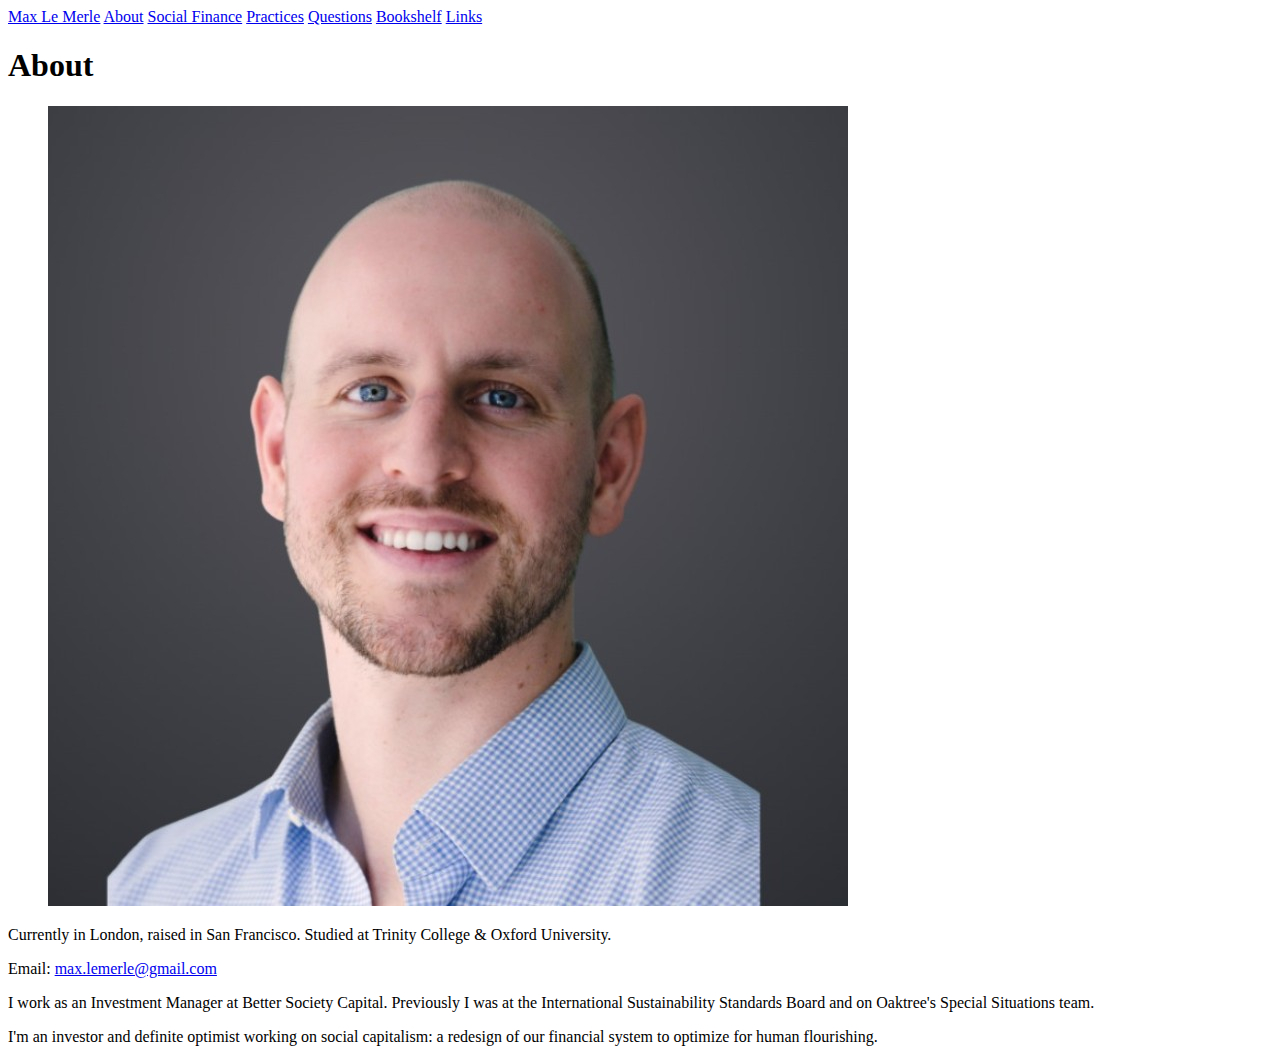
<file: about.html>
<!DOCTYPE html>
<html lang="en">
<head>
  <meta charset="UTF-8">
  <title>About · Max Le Merle</title>
  <meta name="viewport" content="width=device-width, initial-scale=1">
  <link rel="stylesheet" href="styles.css">
</head>
<body>
  <div class="page">
  <header>
    <nav>
      <a href="index.html">Max Le Merle</a>
      <a href="about.html">About</a>
      <a href="social-finance.html">Social Finance</a>
      <a href="practices.html">Practices</a>
      <a href="questions.html">Questions</a>
      <a href="bookshelf.html">Bookshelf</a>
      <a href="links.html">Links</a>
    </nav>
  </header>

  <main>
    <h1>About</h1>
    <figure class="profile-photo">
      <img src="Max.jpeg" alt="Max Le Merle">
    </figure>
    <p>Currently in London, raised in San Francisco. Studied at Trinity College & Oxford University.</p>
    <p>Email: <a href="mailto:max.lemerle@gmail.com">max.lemerle@gmail.com</a></p>
    <p>I work as an Investment Manager at Better Society Capital. Previously I was at the International Sustainability Standards Board and on Oaktree's Special Situations team.</p>
    <p>I'm an investor and definite optimist working on social capitalism: a redesign of our financial system to optimize for human flourishing.</p>
  </main>
  </div>
</body>
</html>
</file>
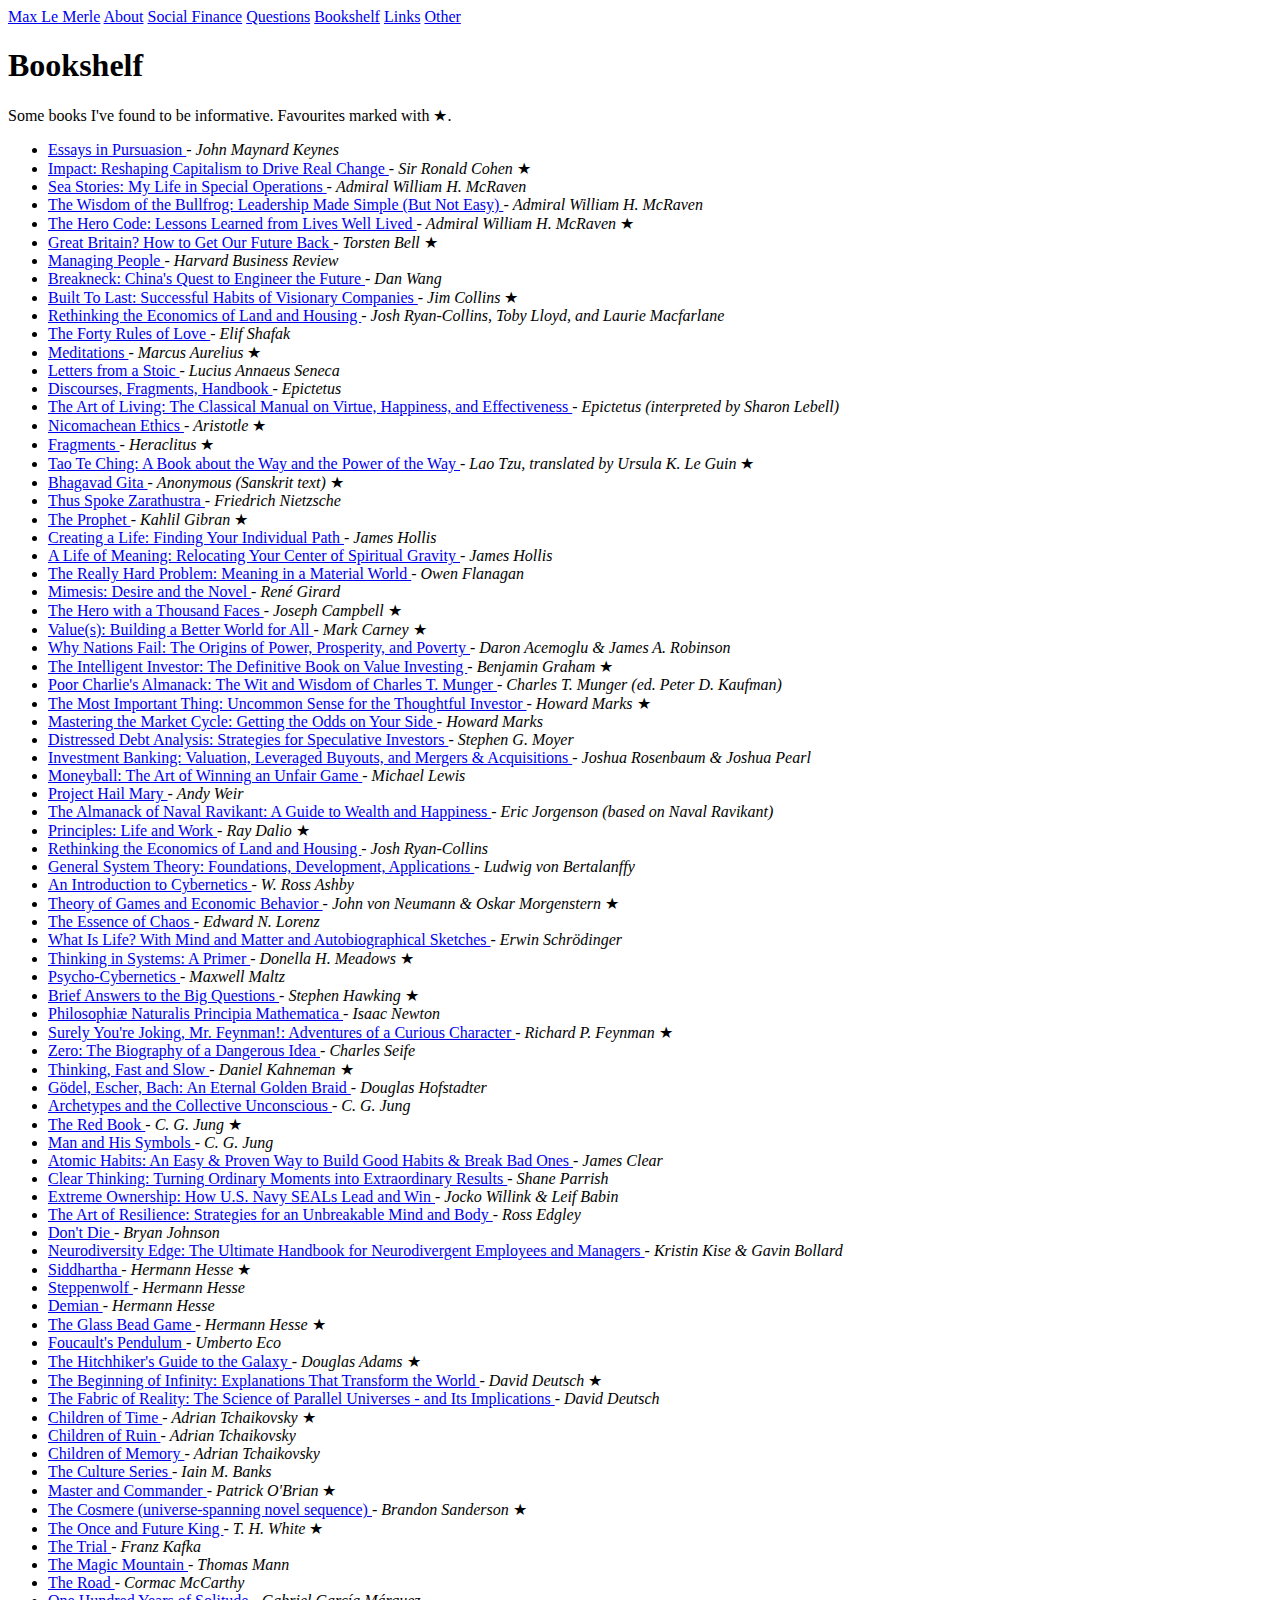
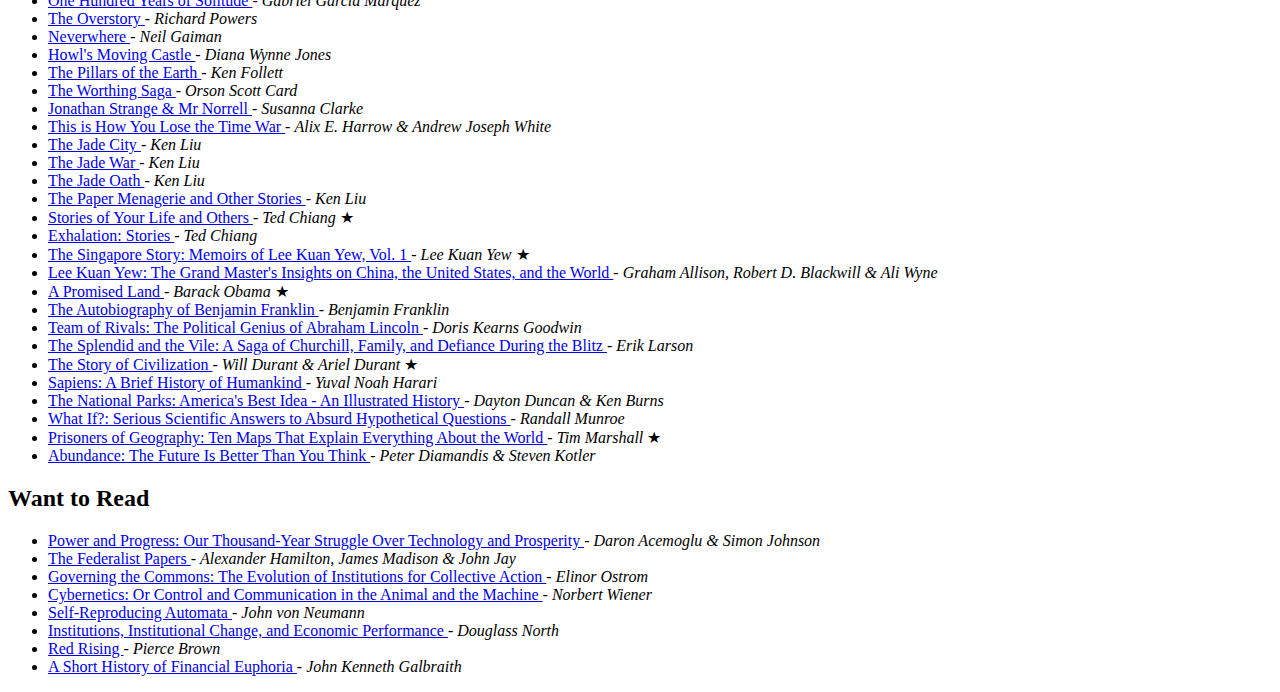
<file: bookshelf.html>
<!DOCTYPE html>
<html lang="en">
<head>
  <meta charset="UTF-8">
  <title>Bookshelf · Max Le Merle</title>
  <meta name="viewport" content="width=device-width, initial-scale=1">
  <link rel="stylesheet" href="styles.css">
</head>
<body>
  <div class="page">
  <header>
    <nav>
      <a href="index.html">Max Le Merle</a>
      <a href="about.html">About</a>
      <a href="social-finance.html">Social Finance</a>
      <a href="questions.html">Questions</a>
      <a href="bookshelf.html">Bookshelf</a>
      <a href="links.html">Links</a>
      <a href="other.html">Other</a>
    </nav>
  </header>

  <main>
    <h1>Bookshelf</h1>
    <p>
      Some books I've found to be informative. Favourites marked with ★.
    </p>

    <ul>
      <li>
    <a href="https://www.amazon.co.uk/dp/1773238833?psc=1&smid=A3P5ROKL5A1OLE&ref_=chk_typ_imgToDp" target="_blank">
      Essays in Pursuasion
    </a> - <em>John Maynard Keynes</em>
  </li>
      <li>
    <a href="https://www.amazon.com/s?k=Impact+Reshaping+Capitalism+Drive+Real+Change+Ronald+Cohen" target="_blank">
      Impact: Reshaping Capitalism to Drive Real Change
    </a> - <em>Sir Ronald Cohen</em> ★
  </li>
  <li>
    <a href="https://www.amazon.com/s?k=Sea+Stories+Admiral+William+McRaven" target="_blank">
      Sea Stories: My Life in Special Operations
    </a> - <em>Admiral William H. McRaven</em>
  </li>
  <li>
    <a href="https://www.amazon.com/s?k=The+Wisdom+of+the+Bullfrog+Admiral+William+McRaven" target="_blank">
      The Wisdom of the Bullfrog: Leadership Made Simple (But Not Easy)
    </a> - <em>Admiral William H. McRaven</em>
  </li>
  <li>
    <a href="https://www.amazon.com/s?k=The+Hero+Code+Admiral+William+McRaven" target="_blank">
      The Hero Code: Lessons Learned from Lives Well Lived
    </a> - <em>Admiral William H. McRaven</em> ★
  </li>
      <li>
    <a href="https://www.amazon.com/s?k=Great+Britain+How+to+Get+Our+Future+Back+Torsten+Bell" target="_blank">
      Great Britain? How to Get Our Future Back
    </a> - <em>Torsten Bell</em> ★
  </li>
  <li>
    <a href="https://www.amazon.com/s?k=Managing+People+Harvard+Business+Review" target="_blank">
      Managing People
    </a> - <em>Harvard Business Review</em>
  </li>
  <li>
    <a href="https://www.amazon.com/s?k=Breakneck+China+Quest+Engineer+Future+Dan+Wang" target="_blank">
      Breakneck: China's Quest to Engineer the Future
    </a> - <em>Dan Wang</em>
  </li>
  <li>
    <a href="https://www.amazon.com/s?k=Built+To+Last+Successful+Habits+Visionary+Companies+Jim+Collins" target="_blank">
      Built To Last: Successful Habits of Visionary Companies
    </a> - <em>Jim Collins</em> ★
  </li>
  <li>
    <a href="https://www.amazon.com/s?k=Rethinking+Economics+Land+Housing+Josh+Ryan-Collins" target="_blank">
      Rethinking the Economics of Land and Housing
    </a> - <em>Josh Ryan-Collins, Toby Lloyd, and Laurie Macfarlane</em>
  </li>
  <li>
    <a href="https://www.amazon.com/s?k=Forty+Rules+of+Love+Elif+Shafak" target="_blank">
      The Forty Rules of Love
    </a> - <em>Elif Shafak</em>
  </li>
  <li>
    <a href="https://www.amazon.com/s?k=Meditations+Marcus+Aurelius" target="_blank">
      Meditations
    </a> - <em>Marcus Aurelius</em> ★
  </li>
  <li>
    <a href="https://www.amazon.com/s?k=Letters+from+a+Stoic+Seneca" target="_blank">
      Letters from a Stoic
    </a> - <em>Lucius Annaeus Seneca</em>
  </li>
  <li>
    <a href="https://www.amazon.com/s?k=Discourses+Fragments+Handbook+Epictetus" target="_blank">
      Discourses, Fragments, Handbook
    </a> - <em>Epictetus</em>
  </li>
  <li>
    <a href="https://www.amazon.com/s?k=Art+of+Living+Epictetus+Sharon+Lebell" target="_blank">
      The Art of Living: The Classical Manual on Virtue, Happiness, and Effectiveness
    </a> - <em>Epictetus (interpreted by Sharon Lebell)</em>
  </li>
  <li>
    <a href="https://www.amazon.com/s?k=Nicomachean+Ethics+Aristotle" target="_blank">
      Nicomachean Ethics
    </a> - <em>Aristotle</em> ★
  </li>
  <li>
    <a href="https://www.amazon.com/s?k=Heraclitus+Fragments" target="_blank">
      Fragments
    </a> - <em>Heraclitus</em> ★
  </li>
  <li>
    <a href="https://www.amazon.com/s?k=Tao+Te+Ching+Ursula+K+Le+Guin" target="_blank">
      Tao Te Ching: A Book about the Way and the Power of the Way
    </a> - <em>Lao Tzu, translated by Ursula K. Le Guin</em> ★
  </li>
  <li>
    <a href="https://www.amazon.com/s?k=Bhagavad+Gita" target="_blank">
      Bhagavad Gita
    </a> - <em>Anonymous (Sanskrit text)</em> ★
  </li>
  <li>
    <a href="https://www.amazon.com/s?k=Thus+Spoke+Zarathustra+Nietzsche" target="_blank">
      Thus Spoke Zarathustra
    </a> - <em>Friedrich Nietzsche</em>
  </li>
  <li>
    <a href="https://www.amazon.com/s?k=The+Prophet+Kahlil+Gibran" target="_blank">
      The Prophet
    </a> - <em>Kahlil Gibran</em> ★
  </li>
  <li>
    <a href="https://www.amazon.com/s?k=Creating+a+Life+James+Hollis" target="_blank">
      Creating a Life: Finding Your Individual Path
    </a> - <em>James Hollis</em>
  </li>
  <li>
    <a href="https://www.amazon.com/s?k=A+Life+of+Meaning+James+Hollis" target="_blank">
      A Life of Meaning: Relocating Your Center of Spiritual Gravity
    </a> - <em>James Hollis</em>
  </li>
  <li>
    <a href="https://www.amazon.com/s?k=The+Really+Hard+Problem+Meaning+in+a+Material+World" target="_blank">
      The Really Hard Problem: Meaning in a Material World
    </a> - <em>Owen Flanagan</em>
  </li>
  <li>
    <a href="https://www.amazon.com/s?k=Mimesis+Rene+Girard" target="_blank">
      Mimesis: Desire and the Novel
    </a> - <em>René Girard</em>
  </li>
  <li>
    <a href="https://www.amazon.com/s?k=The+Hero+with+a+Thousand+Faces+Joseph+Campbell" target="_blank">
      The Hero with a Thousand Faces
    </a> - <em>Joseph Campbell</em> ★
  </li>
  <li>
    <a href="https://www.amazon.com/s?k=Value(s)+Mark+Carney" target="_blank">
      Value(s): Building a Better World for All
    </a> - <em>Mark Carney</em> ★
  </li>
  <li>
    <a href="https://www.amazon.com/s?k=Why+Nations+Fail+Acemoglu+Robinson" target="_blank">
      Why Nations Fail: The Origins of Power, Prosperity, and Poverty
    </a> - <em>Daron Acemoglu & James A. Robinson</em>
  </li>
  <li>
    <a href="https://www.amazon.com/s?k=The+Intelligent+Investor+Benjamin+Graham" target="_blank">
      The Intelligent Investor: The Definitive Book on Value Investing
    </a> - <em>Benjamin Graham</em> ★
  </li>
  <li>
    <a href="https://www.amazon.com/s?k=Poor+Charlie%27s+Almanack" target="_blank">
      Poor Charlie's Almanack: The Wit and Wisdom of Charles T. Munger
    </a> - <em>Charles T. Munger (ed. Peter D. Kaufman)</em>
  </li>
  <li>
    <a href="https://www.amazon.com/s?k=The+Most+Important+Thing+Howard+Marks" target="_blank">
      The Most Important Thing: Uncommon Sense for the Thoughtful Investor
    </a> - <em>Howard Marks</em> ★
  </li>
  <li>
    <a href="https://www.amazon.com/s?k=Mastering+the+Market+Cycle+Howard+Marks" target="_blank">
      Mastering the Market Cycle: Getting the Odds on Your Side
    </a> - <em>Howard Marks</em>
  </li>
  <li>
    <a href="https://www.amazon.com/s?k=Distressed+Debt+Analysis+Stephen+Moyer" target="_blank">
      Distressed Debt Analysis: Strategies for Speculative Investors
    </a> - <em>Stephen G. Moyer</em>
  </li>
  <li>
    <a href="https://www.amazon.com/s?k=Investment+Banking+Rosenbaum+Pearl" target="_blank">
      Investment Banking: Valuation, Leveraged Buyouts, and Mergers & Acquisitions
    </a> - <em>Joshua Rosenbaum & Joshua Pearl</em>
  </li>
  <li>
    <a href="https://www.amazon.com/s?k=Moneyball+Michael+Lewis" target="_blank">
      Moneyball: The Art of Winning an Unfair Game
    </a> - <em>Michael Lewis</em>
  </li>
  <li>
    <a href="https://www.amazon.com/s?k=Project+Hail+Mary+Andy+Weir" target="_blank">
      Project Hail Mary
    </a> - <em>Andy Weir</em>
  </li>
  <li>
    <a href="https://www.amazon.com/s?k=The+Almanack+of+Naval+Ravikant" target="_blank">
      The Almanack of Naval Ravikant: A Guide to Wealth and Happiness
    </a> - <em>Eric Jorgenson (based on Naval Ravikant)</em>
  </li>
  <li>
    <a href="https://www.amazon.com/s?k=Principles+Ray+Dalio" target="_blank">
      Principles: Life and Work
    </a> - <em>Ray Dalio</em> ★
  </li>
  <li>
    <a href="https://www.amazon.com/s?k=Rethinking+the+Economics+of+Land+and+Housing+Josh+Ryan-Collins" target="_blank">
      Rethinking the Economics of Land and Housing
    </a> - <em>Josh Ryan-Collins</em>
  </li>
  <li>
    <a href="https://www.amazon.com/s?k=General+System+Theory+Ludwig+von+Bertalanffy" target="_blank">
      General System Theory: Foundations, Development, Applications
    </a> - <em>Ludwig von Bertalanffy</em>
  </li>
  <li>
    <a href="https://www.amazon.com/s?k=An+Introduction+to+Cybernetics+Ross+Ashby" target="_blank">
      An Introduction to Cybernetics
    </a> - <em>W. Ross Ashby</em>
  </li>
  <li>
    <a href="https://www.amazon.com/s?k=Theory+of+Games+and+Economic+Behavior+Von+Neumann+Morgenstern" target="_blank">
      Theory of Games and Economic Behavior
    </a> - <em>John von Neumann & Oskar Morgenstern</em> ★
  </li>
  <li>
    <a href="https://www.amazon.com/s?k=The+Essence+of+Chaos+Edward+Lorenz" target="_blank">
      The Essence of Chaos
    </a> - <em>Edward N. Lorenz</em>
  </li>
  <li>
    <a href="https://www.amazon.com/s?k=What+Is+Life+Erwin+Schrodinger" target="_blank">
      What Is Life? With Mind and Matter and Autobiographical Sketches
    </a> - <em>Erwin Schrödinger</em>
  </li>
  <li>
    <a href="https://www.amazon.com/s?k=Thinking+in+Systems+Donella+Meadows" target="_blank">
      Thinking in Systems: A Primer
    </a> - <em>Donella H. Meadows</em> ★
  </li>
  <li>
    <a href="https://www.amazon.com/s?k=Psycho-Cybernetics+Maxwell+Maltz" target="_blank">
      Psycho-Cybernetics
    </a> - <em>Maxwell Maltz</em>
  </li>
  <li>
    <a href="https://www.amazon.com/s?k=Brief+Answers+to+the+Big+Questions+Stephen+Hawking" target="_blank">
      Brief Answers to the Big Questions
    </a> - <em>Stephen Hawking</em> ★
  </li>
  <li>
    <a href="https://www.amazon.com/s?k=Principia+Mathematica+Isaac+Newton" target="_blank">
      Philosophiæ Naturalis Principia Mathematica
    </a> - <em>Isaac Newton</em>
  </li>
  <li>
    <a href="https://www.amazon.com/s?k=Surely+You%27re+Joking,+Mr.+Feynman" target="_blank">
      Surely You're Joking, Mr. Feynman!: Adventures of a Curious Character
    </a> - <em>Richard P. Feynman</em> ★
  </li>
  <li>
    <a href="https://www.amazon.com/s?k=Zero+The+Biography+of+a+Dangerous+Idea+Charles+Seife" target="_blank">
      Zero: The Biography of a Dangerous Idea
    </a> - <em>Charles Seife</em>
  </li>
  <li>
    <a href="https://www.amazon.com/s?k=Thinking,+Fast+and+Slow+Daniel+Kahneman" target="_blank">
      Thinking, Fast and Slow
    </a> - <em>Daniel Kahneman</em> ★
  </li>
  <li>
    <a href="https://www.amazon.com/s?k=Godel+Escher+Bach+Douglas+Hofstadter" target="_blank">
      Gödel, Escher, Bach: An Eternal Golden Braid
    </a> - <em>Douglas Hofstadter</em>
  </li>
  <li>
    <a href="https://www.amazon.com/s?k=Archetypes+and+the+Collective+Unconscious+Jung" target="_blank">
      Archetypes and the Collective Unconscious
    </a> - <em>C. G. Jung</em>
  </li>
  <li>
    <a href="https://www.amazon.com/s?k=The+Red+Book+Jung" target="_blank">
      The Red Book
    </a> - <em>C. G. Jung</em> ★
  </li>
  <li>
    <a href="https://www.amazon.com/s?k=Man+and+His+Symbols+Jung" target="_blank">
      Man and His Symbols
    </a> - <em>C. G. Jung</em>
  </li>
  <li>
    <a href="https://www.amazon.com/s?k=Atomic+Habits+James+Clear" target="_blank">
      Atomic Habits: An Easy & Proven Way to Build Good Habits & Break Bad Ones
    </a> - <em>James Clear</em>
  </li>
  <li>
    <a href="https://www.amazon.com/s?k=Clear+Thinking+Shane+Parrish" target="_blank">
      Clear Thinking: Turning Ordinary Moments into Extraordinary Results
    </a> - <em>Shane Parrish</em>
  </li>
  <li>
    <a href="https://www.amazon.com/s?k=Extreme+Ownership+Jocko+Willink" target="_blank">
      Extreme Ownership: How U.S. Navy SEALs Lead and Win
    </a> - <em>Jocko Willink & Leif Babin</em>
  </li>
  <li>
    <a href="https://www.amazon.com/s?k=Art+of+Resilience+Ross+Edgley" target="_blank">
      The Art of Resilience: Strategies for an Unbreakable Mind and Body
    </a> - <em>Ross Edgley</em>
  </li>
  <li>
    <a href="https://www.amazon.com/s?k=Don%27t+Die+Bryan+Johnson" target="_blank">
      Don't Die
    </a> - <em>Bryan Johnson</em>
  </li>
  <li>
    <a href="https://www.amazon.com/s?k=Neurodiversity+Edge+Kristin+Kise+Gavin+Bollard" target="_blank">
      Neurodiversity Edge: The Ultimate Handbook for Neurodivergent Employees and Managers
    </a> - <em>Kristin Kise & Gavin Bollard</em>
  </li>
  <li>
    <a href="https://www.amazon.com/s?k=Siddhartha+Hermann+Hesse" target="_blank">
      Siddhartha
    </a> - <em>Hermann Hesse</em> ★
  </li>
  <li>
    <a href="https://www.amazon.com/s?k=Steppenwolf+Hermann+Hesse" target="_blank">
      Steppenwolf
    </a> - <em>Hermann Hesse</em>
  </li>
  <li>
    <a href="https://www.amazon.com/s?k=Demian+Hermann+Hesse" target="_blank">
      Demian
    </a> - <em>Hermann Hesse</em>
  </li>
  <li>
    <a href="https://www.amazon.com/s?k=The+Glass+Bead+Game+Hermann+Hesse" target="_blank">
      The Glass Bead Game
    </a> - <em>Hermann Hesse</em> ★
  </li>
  <li>
    <a href="https://www.amazon.com/s?k=Foucault%27s+Pendulum+Umberto+Eco" target="_blank">
      Foucault's Pendulum
    </a> - <em>Umberto Eco</em>
  </li>
  <li>
    <a href="https://www.amazon.com/s?k=The+Hitchhikers+Guide+to+the+Galaxy+Douglas+Adams" target="_blank">
      The Hitchhiker's Guide to the Galaxy
    </a> - <em>Douglas Adams</em> ★
  </li>
  <li>
    <a href="https://www.amazon.com/s?k=The+Beginning+of+Infinity+David+Deutsch" target="_blank">
      The Beginning of Infinity: Explanations That Transform the World
    </a> - <em>David Deutsch</em> ★
  </li>
  <li>
    <a href="https://www.amazon.com/s?k=The+Fabric+of+Reality+David+Deutsch" target="_blank">
      The Fabric of Reality: The Science of Parallel Universes - and Its Implications
    </a> - <em>David Deutsch</em>
  </li>
  <li>
    <a href="https://www.amazon.com/s?k=Children+of+Time+Adrian+Tchaikovsky" target="_blank">
      Children of Time
    </a> - <em>Adrian Tchaikovsky</em> ★
  </li>
  <li>
    <a href="https://www.amazon.com/s?k=Children+of+Ruin+Adrian+Tchaikovsky" target="_blank">
      Children of Ruin
    </a> - <em>Adrian Tchaikovsky</em>
  </li>
  <li>
    <a href="https://www.amazon.com/s?k=Children+of+Memory+Adrian+Tchaikovsky" target="_blank">
      Children of Memory
    </a> - <em>Adrian Tchaikovsky</em>
  </li>
  <li>
    <a href="https://www.amazon.com/s?k=Culture+Series+Iain+M+Banks" target="_blank">
      The Culture Series
    </a> - <em>Iain M. Banks</em>
  </li>
  <li>
    <a href="https://www.amazon.com/s?k=Master+and+Commander+Patrick+O%27Brian" target="_blank">
      Master and Commander
    </a> - <em>Patrick O'Brian</em> ★
  </li>
  <li>
    <a href="https://www.amazon.com/s?k=Cosmere+Brandon+Sanderson" target="_blank">
      The Cosmere (universe-spanning novel sequence)
    </a> - <em>Brandon Sanderson</em> ★
  </li>
  <li>
    <a href="https://www.amazon.com/s?k=The+Once+and+Future+King+T.H.+White" target="_blank">
      The Once and Future King
    </a> - <em>T. H. White</em> ★
  </li>
  <li>
    <a href="https://www.amazon.com/s?k=The+Trial+Franz+Kafka" target="_blank">
      The Trial
    </a> - <em>Franz Kafka</em>
  </li>
  <li>
    <a href="https://www.amazon.com/s?k=The+Magic+Mountain+Thomas+Mann" target="_blank">
      The Magic Mountain
    </a> - <em>Thomas Mann</em>
  </li>
  <li>
    <a href="https://www.amazon.com/s?k=The+Road+Cormac+McCarthy" target="_blank">
      The Road
    </a> - <em>Cormac McCarthy</em>
  </li>
  <li>
    <a href="https://www.amazon.com/s?k=One+Hundred+Years+of+Solitude+Gabriel+Garcia+Marquez" target="_blank">
      One Hundred Years of Solitude
    </a> - <em>Gabriel García Márquez</em>
  </li>
  <li>
    <a href="https://www.amazon.com/s?k=The+Overstory+Richard+Powers" target="_blank">
      The Overstory
    </a> - <em>Richard Powers</em>
  </li>
  <li>
    <a href="https://www.amazon.com/s?k=Neverwhere+Neil+Gaiman" target="_blank">
      Neverwhere
    </a> - <em>Neil Gaiman</em>
  </li>
  <li>
    <a href="https://www.amazon.com/s?k=Howl%27s+Moving+Castle+Diana+Wynne+Jones" target="_blank">
      Howl's Moving Castle
    </a> - <em>Diana Wynne Jones</em>
  </li>
  <li>
    <a href="https://www.amazon.com/s?k=The+Pillars+of+the+Earth+Ken+Follett" target="_blank">
      The Pillars of the Earth
    </a> - <em>Ken Follett</em>
  </li>
  <li>
    <a href="https://www.amazon.com/s?k=The+Worthing+Saga+Orson+Scott+Card" target="_blank">
      The Worthing Saga
    </a> - <em>Orson Scott Card</em>
  </li>
  <li>
    <a href="https://www.amazon.com/s?k=Jonathan+Strange+and+Mr+Norrell+Susanna+Clarke" target="_blank">
      Jonathan Strange & Mr Norrell
    </a> - <em>Susanna Clarke</em>
  </li>
  <li>
    <a href="https://www.amazon.com/s?k=This+is+How+You+Lose+the+Time+War+Alix+Harrow" target="_blank">
      This is How You Lose the Time War
    </a> - <em>Alix E. Harrow & Andrew Joseph White</em>
  </li>
  <li>
    <a href="https://www.amazon.com/s?k=The+Jade+City+Ken+Liu" target="_blank">
      The Jade City
    </a> - <em>Ken Liu</em>
  </li>
  <li>
    <a href="https://www.amazon.com/s?k=The+Jade+War+Ken+Liu" target="_blank">
      The Jade War
    </a> - <em>Ken Liu</em>
  </li>
  <li>
    <a href="https://www.amazon.com/s?k=The+Jade+Oath+Ken+Liu" target="_blank">
      The Jade Oath
    </a> - <em>Ken Liu</em>
  </li>
  <li>
    <a href="https://www.amazon.com/s?k=The+Paper+Menagerie+Ken+Liu" target="_blank">
      The Paper Menagerie and Other Stories
    </a> - <em>Ken Liu</em>
  </li>
  <li>
    <a href="https://www.amazon.com/s?k=Stories+of+Your+Life+and+Others+Ted+Chiang" target="_blank">
      Stories of Your Life and Others
    </a> - <em>Ted Chiang</em> ★
  </li>
  <li>
    <a href="https://www.amazon.com/s?k=Exhalation+Stories+Ted+Chiang" target="_blank">
      Exhalation: Stories
    </a> - <em>Ted Chiang</em>
  </li>
  <li>
    <a href="https://www.amazon.com/s?k=The+Singapore+Story+Lee+Kuan+Yew" target="_blank">
      The Singapore Story: Memoirs of Lee Kuan Yew, Vol. 1
    </a> - <em>Lee Kuan Yew</em> ★
  </li>
  <li>
    <a href="https://www.amazon.com/s?k=Lee+Kuan+Yew+Graham+Allison" target="_blank">
      Lee Kuan Yew: The Grand Master's Insights on China, the United States, and the World
    </a> - <em>Graham Allison, Robert D. Blackwill & Ali Wyne</em>
  </li>
  <li>
    <a href="https://www.amazon.com/s?k=A+Promised+Land+Barack+Obama" target="_blank">
      A Promised Land
    </a> - <em>Barack Obama</em> ★
  </li>
  <li>
    <a href="https://www.amazon.com/s?k=The+Autobiography+of+Benjamin+Franklin" target="_blank">
      The Autobiography of Benjamin Franklin
    </a> - <em>Benjamin Franklin</em>
  </li>
  <li>
    <a href="https://www.amazon.com/s?k=Team+of+Rivals+Doris+Kearns+Goodwin" target="_blank">
      Team of Rivals: The Political Genius of Abraham Lincoln
    </a> - <em>Doris Kearns Goodwin</em>
  </li>
  <li>
    <a href="https://www.amazon.com/s?k=The+Splendid+and+the+Vile+Erik+Larson" target="_blank">
      The Splendid and the Vile: A Saga of Churchill, Family, and Defiance During the Blitz
    </a> - <em>Erik Larson</em>
  </li>
  <li>
    <a href="https://www.amazon.com/s?k=The+Story+of+Civilization+Will+Durant" target="_blank">
      The Story of Civilization
    </a> - <em>Will Durant & Ariel Durant</em> ★
  </li>
  <li>
    <a href="https://www.amazon.com/s?k=Sapiens+Yuval+Noah+Harari" target="_blank">
      Sapiens: A Brief History of Humankind
    </a> - <em>Yuval Noah Harari</em>
  </li>
  <li>
    <a href="https://www.amazon.com/s?k=The+National+Parks+America%27s+Best+Idea" target="_blank">
      The National Parks: America's Best Idea - An Illustrated History
    </a> - <em>Dayton Duncan & Ken Burns</em>
  </li>
  <li>
    <a href="https://www.amazon.com/s?k=What+If+Randall+Munroe" target="_blank">
      What If?: Serious Scientific Answers to Absurd Hypothetical Questions
    </a> - <em>Randall Munroe</em>
  </li>
  <li>
    <a href="https://www.amazon.com/s?k=Prisoners+of+Geography+Tim+Marshall" target="_blank">
      Prisoners of Geography: Ten Maps That Explain Everything About the World
    </a> - <em>Tim Marshall</em> ★
  </li>
  <li>
    <a href="https://www.amazon.com/s?k=Abundance+Peter+Diamandis+Steven+Kotler" target="_blank">
      Abundance: The Future Is Better Than You Think
    </a> - <em>Peter Diamandis & Steven Kotler</em>
  </li>
</ul>

    <h2>Want to Read</h2>
    <ul>
  <li>
    <a href="https://www.amazon.co.uk/Power-Progress-Thousand-Year-Technology-Prosperity/dp/1541702530" target="_blank">
      Power and Progress: Our Thousand-Year Struggle Over Technology and Prosperity
    </a> - <em>Daron Acemoglu & Simon Johnson</em>
  </li>
  <li>
    <a href="https://www.amazon.com/s?k=The+Federalist+Papers" target="_blank">
      The Federalist Papers
    </a> - <em>Alexander Hamilton, James Madison & John Jay</em>
  </li>
  <li>
    <a href="https://www.amazon.com/s?k=Governing+the+Commons+Elinor+Ostrom" target="_blank">
      Governing the Commons: The Evolution of Institutions for Collective Action
    </a> - <em>Elinor Ostrom</em>
  </li>
  <li>
    <a href="https://www.amazon.com/s?k=Cybernetics+Norbert+Wiener" target="_blank">
      Cybernetics: Or Control and Communication in the Animal and the Machine
    </a> - <em>Norbert Wiener</em>
  </li>
  <li>
    <a href="https://www.amazon.com/s?k=Self+Reproducing+Automata+Von+Neumann" target="_blank">
      Self-Reproducing Automata
    </a> - <em>John von Neumann</em>
  </li>
  <li>
    <a href="https://www.amazon.com/s?k=Institutions+Institutional+Change+Economic+Performance+Douglass+North" target="_blank">
      Institutions, Institutional Change, and Economic Performance
    </a> - <em>Douglass North</em>
  </li>
  <li>
    <a href="https://www.amazon.com/s?k=Red+Rising+Pierce+Brown" target="_blank">
      Red Rising
    </a> - <em>Pierce Brown</em>
  </li>
  <li>
    <a href="https://www.amazon.com/s?k=A+Short+History+of+Financial+Euphoria+John+Kenneth+Galbraith" target="_blank">
      A Short History of Financial Euphoria
    </a> - <em>John Kenneth Galbraith</em>
  </li>
</ul>
    
  </main>
  </div>
</body>
</html>
</file>
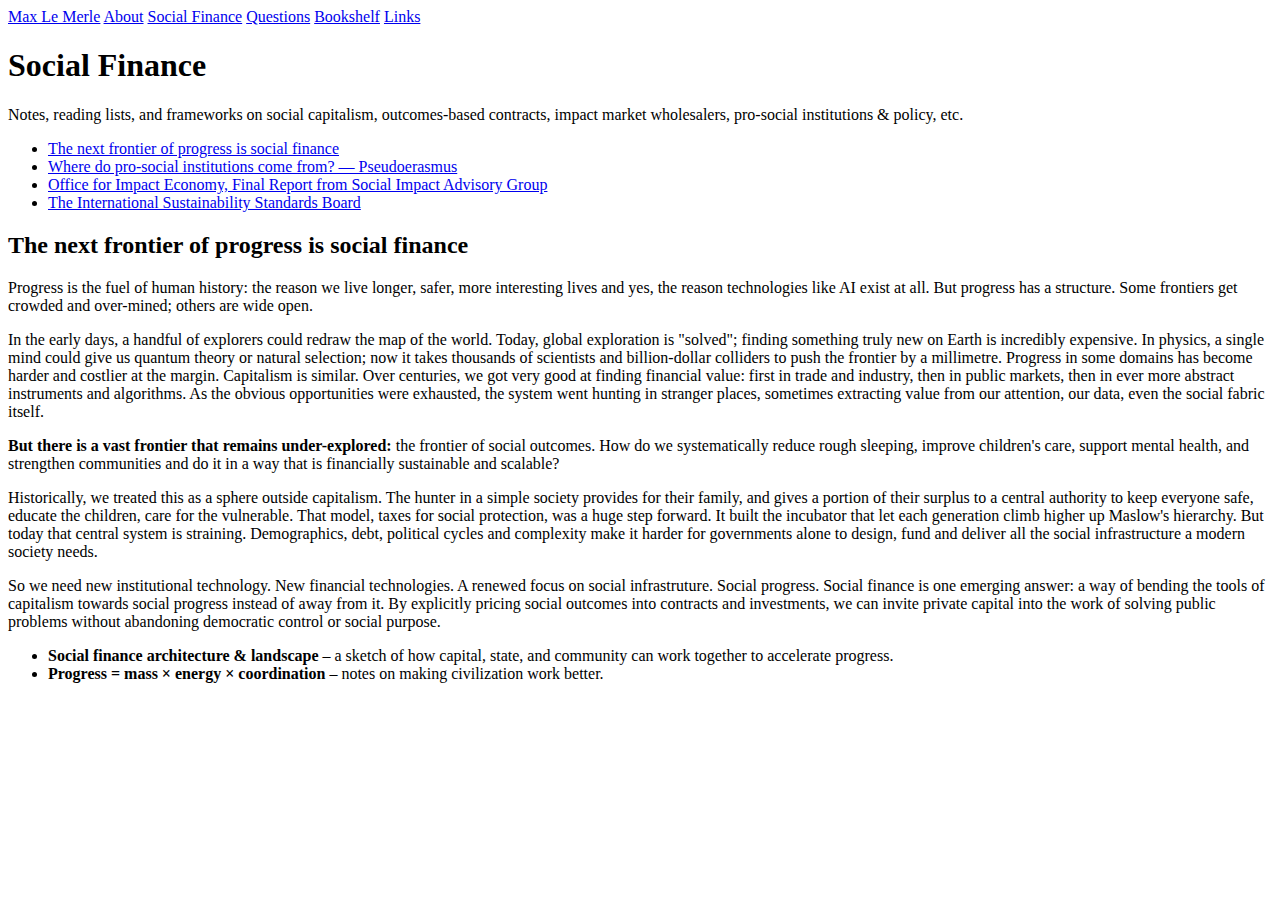
<file: social-finance.html>
<!DOCTYPE html>
<html lang="en">
<head>
  <meta charset="UTF-8">
  <title>Social Finance · Max Le Merle</title>
  <meta name="viewport" content="width=device-width, initial-scale=1">
  <link rel="stylesheet" href="styles.css">
</head>
<body>
  <div class="page">
  <header>
    <nav>
      <a href="index.html">Max Le Merle</a>
      <a href="about.html">About</a>
      <a href="social-finance.html">Social Finance</a>
      <a href="questions.html">Questions</a>
      <a href="bookshelf.html">Bookshelf</a>
      <a href="links.html">Links</a>
    </nav>
  </header>

  <main>
    <h1>Social Finance</h1>
    
    <p>Notes, reading lists, and frameworks on social capitalism, outcomes-based contracts, impact market wholesalers, pro-social institutions & policy, etc.</p>

    <ul>
      <li><a href="essay-frontier-of-social-finance.html">The next frontier of progress is social finance</a></li>
      <li><a href="https://pseudoerasmus.com/2015/10/04/ce/">Where do pro-social institutions come from? — Pseudoerasmus</a></li>
      <li><a href="https://assets.publishing.service.gov.uk/media/6904bd34823bdda9488b2505/SIIAG_Recommendations.pdf">Office for Impact Economy, Final Report from Social Impact Advisory Group</a></li>
      <li><a href ="https://www.ifrs.org/groups/international-sustainability-standards-board/">The International Sustainability Standards Board</a></li>
    </ul>

     <article>
      <h2>The next frontier of progress is social finance</h2>
      <p>Progress is the fuel of human history: the reason we live longer, safer, more interesting lives and yes, the reason technologies like AI exist at all. But progress has a structure. Some frontiers get crowded and over-mined; others are wide open.</p>
      
      <p>In the early days, a handful of explorers could redraw the map of the world. Today, global exploration is "solved"; finding something truly new on Earth is incredibly expensive. In physics, a single mind could give us quantum theory or natural selection; now it takes thousands of scientists and billion-dollar colliders to push the frontier by a millimetre. Progress in some domains has become harder and costlier at the margin. Capitalism is similar. Over centuries, we got very good at finding financial value: first in trade and industry, then in public markets, then in ever more abstract instruments and algorithms. As the obvious opportunities were exhausted, the system went hunting in stranger places, sometimes extracting value from our attention, our data, even the social fabric itself.</p>

      <p><strong>But there is a vast frontier that remains under-explored:</strong> the frontier of social outcomes. How do we systematically reduce rough sleeping, improve children's care, support mental health, and strengthen communities and do it in a way that is financially sustainable and scalable?</p>

      <p>Historically, we treated this as a sphere outside capitalism. The hunter in a simple society provides for their family, and gives a portion of their surplus to a central authority to keep everyone safe, educate the children, care for the vulnerable. That model, taxes for social protection, was a huge step forward. It built the incubator that let each generation climb higher up Maslow's hierarchy. But today that central system is straining. Demographics, debt, political cycles and complexity make it harder for governments alone to design, fund and deliver all the social infrastructure a modern society needs.</p>

      <p>So we need new institutional technology. New financial technologies. A renewed focus on social infrastruture. Social progress. Social finance is one emerging answer: a way of bending the tools of capitalism towards social progress instead of away from it. By explicitly pricing social outcomes into contracts and investments, we can invite private capital into the work of solving public problems without abandoning democratic control or social purpose.</p>
    </article>

  <ul>
  <li><strong>Social finance architecture & landscape</strong> – a sketch of how capital, state, and community can work together to accelerate progress.</li>
  <li><strong>Progress = mass × energy × coordination</strong> – notes on making civilization work better.</li>
  </ul>
  </main>
  </div>
</body>
</html>
</file>
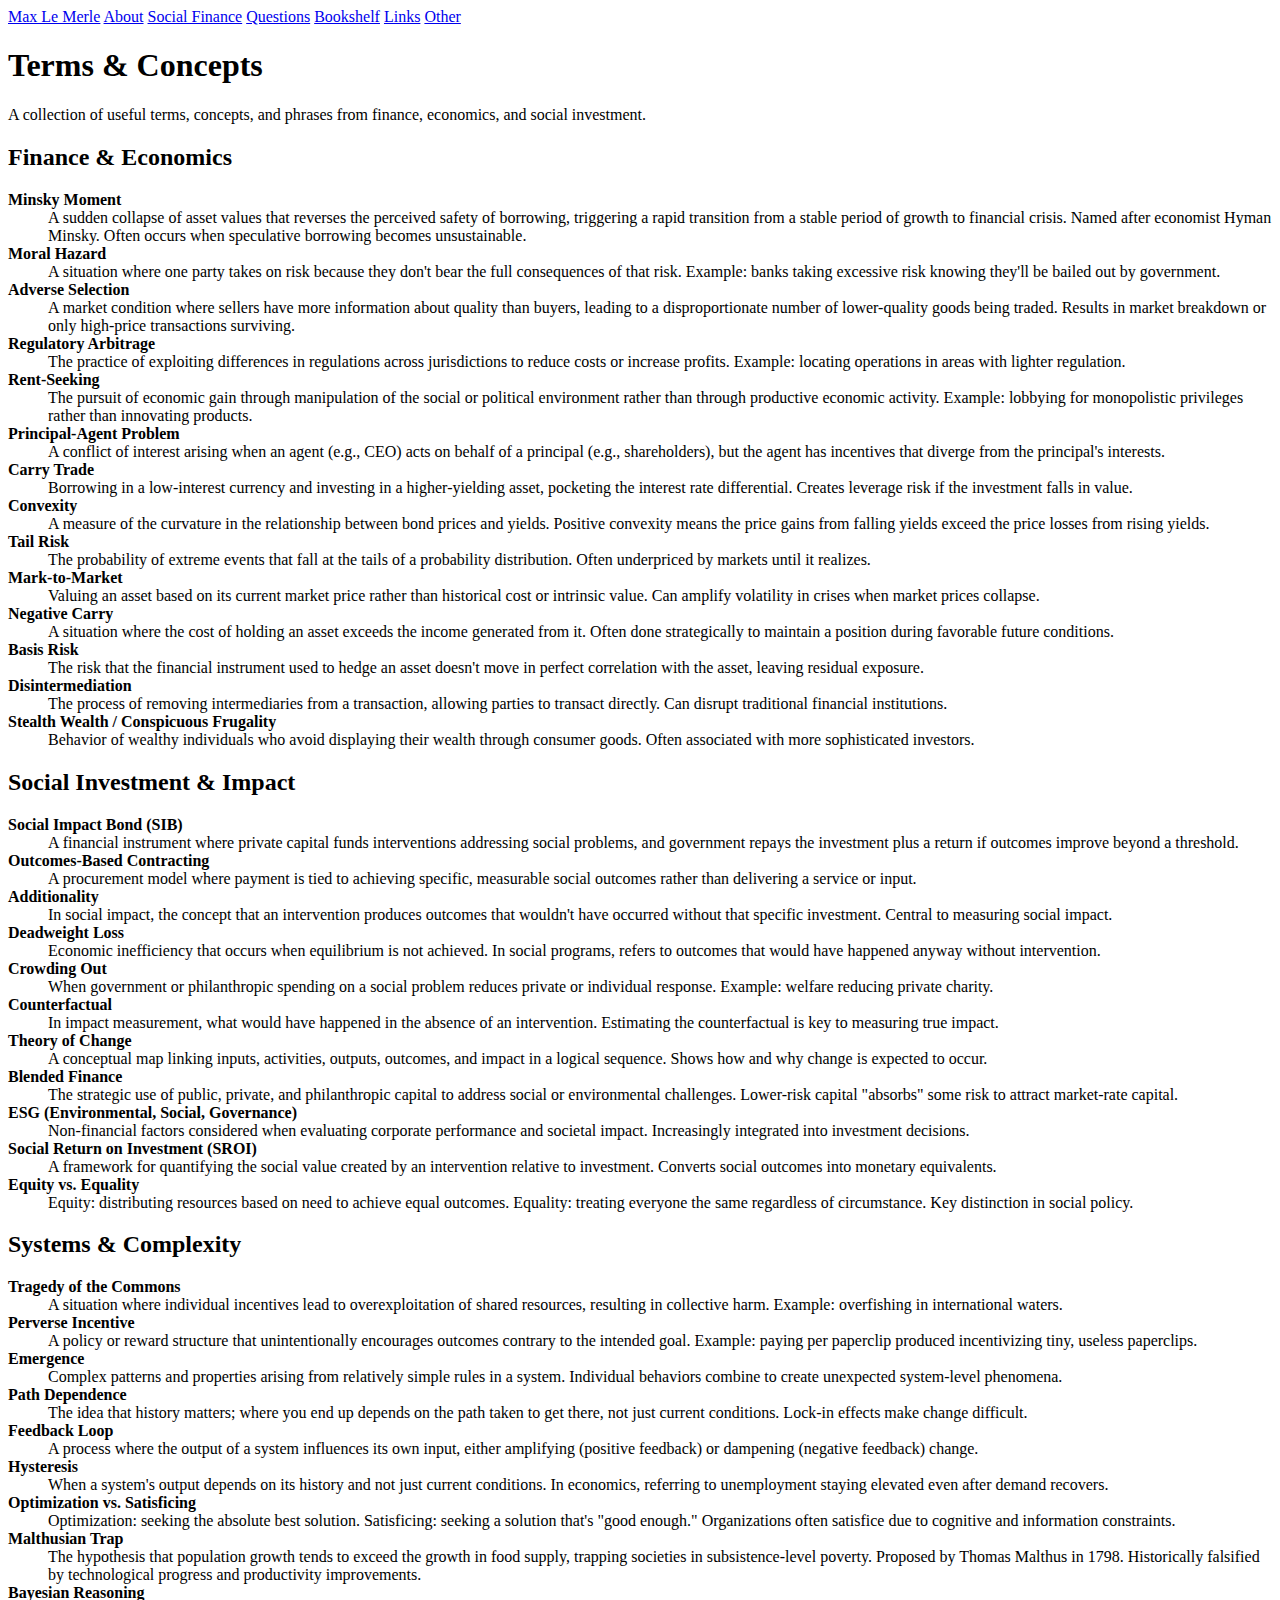
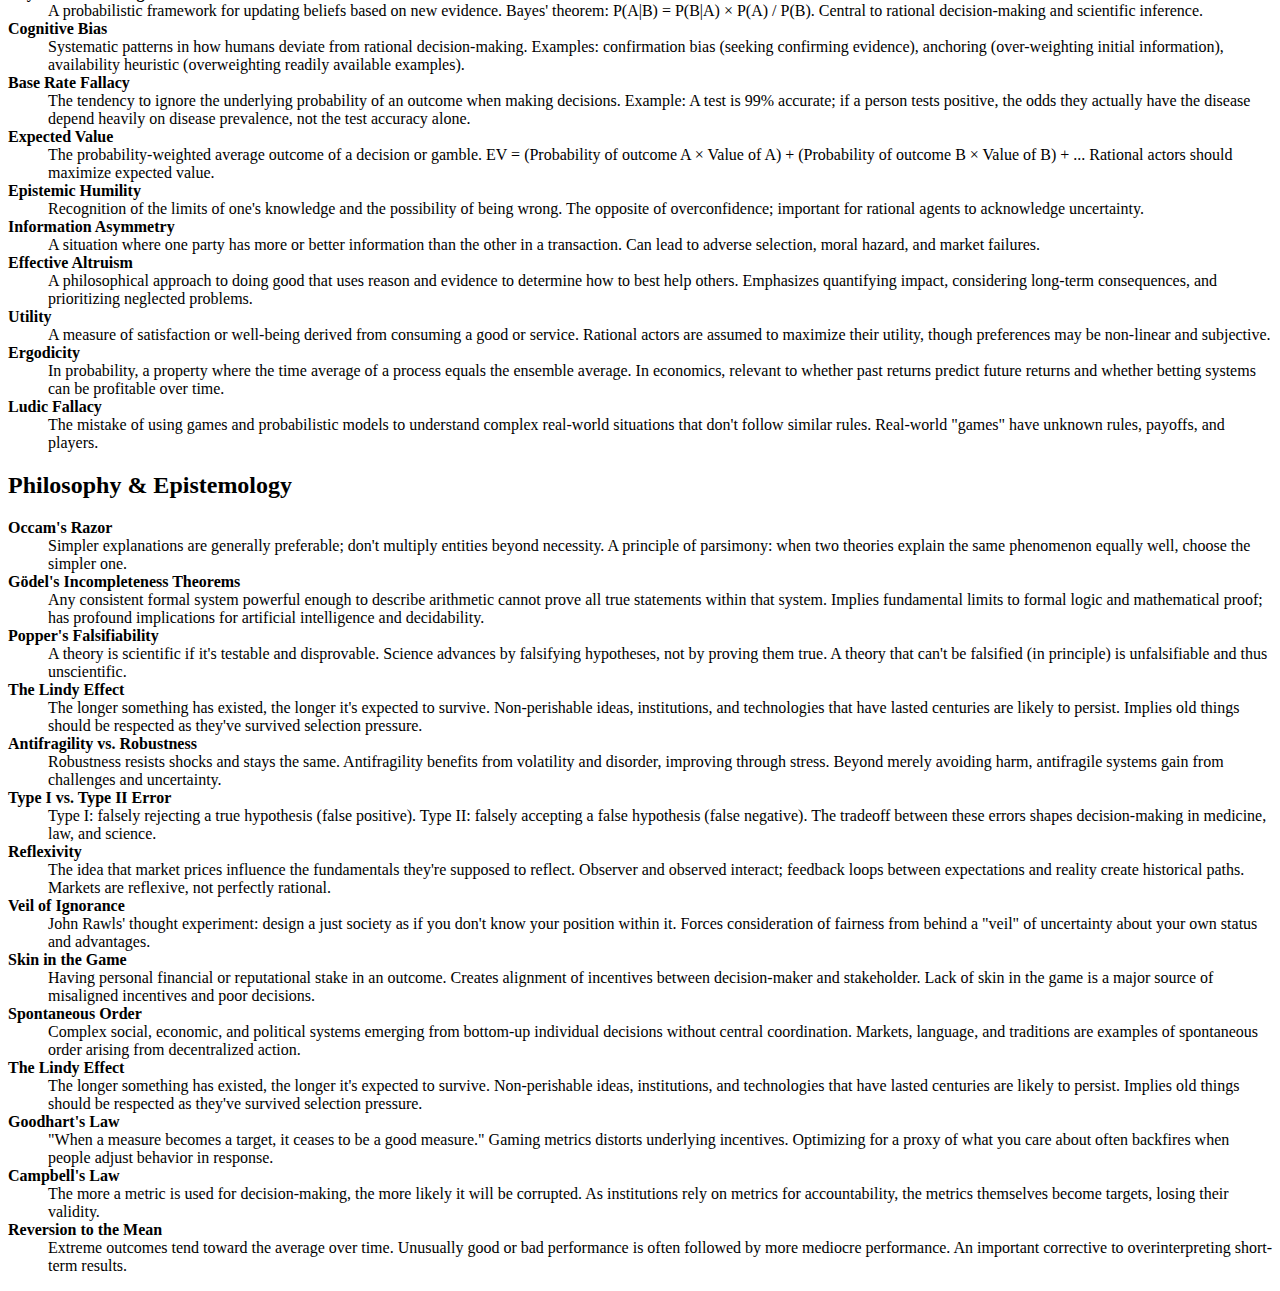
<file: terms.html>
<!DOCTYPE html>
<html lang="en">
<head>
  <meta charset="UTF-8">
  <title>Terms · Max Le Merle</title>
  <meta name="viewport" content="width=device-width, initial-scale=1">
  <link rel="stylesheet" href="styles.css">
</head>
<body>
  <div class="page">
  <header>
    <nav>
      <a href="index.html">Max Le Merle</a>
      <a href="about.html">About</a>
      <a href="social-finance.html">Social Finance</a>
      <a href="questions.html">Questions</a>
      <a href="bookshelf.html">Bookshelf</a>
      <a href="links.html">Links</a>
      <a href="other.html">Other</a>
    </nav>
  </header>

  <main>
    <h1>Terms & Concepts</h1>
    <p>A collection of useful terms, concepts, and phrases from finance, economics, and social investment.</p>

    <h2>Finance & Economics</h2>
    <dl>
      <dt><strong>Minsky Moment</strong></dt>
      <dd>A sudden collapse of asset values that reverses the perceived safety of borrowing, triggering a rapid transition from a stable period of growth to financial crisis. Named after economist Hyman Minsky. Often occurs when speculative borrowing becomes unsustainable.</dd>

      <dt><strong>Moral Hazard</strong></dt>
      <dd>A situation where one party takes on risk because they don't bear the full consequences of that risk. Example: banks taking excessive risk knowing they'll be bailed out by government.</dd>

      <dt><strong>Adverse Selection</strong></dt>
      <dd>A market condition where sellers have more information about quality than buyers, leading to a disproportionate number of lower-quality goods being traded. Results in market breakdown or only high-price transactions surviving.</dd>

      <dt><strong>Regulatory Arbitrage</strong></dt>
      <dd>The practice of exploiting differences in regulations across jurisdictions to reduce costs or increase profits. Example: locating operations in areas with lighter regulation.</dd>

      <dt><strong>Rent-Seeking</strong></dt>
      <dd>The pursuit of economic gain through manipulation of the social or political environment rather than through productive economic activity. Example: lobbying for monopolistic privileges rather than innovating products.</dd>

      <dt><strong>Principal-Agent Problem</strong></dt>
      <dd>A conflict of interest arising when an agent (e.g., CEO) acts on behalf of a principal (e.g., shareholders), but the agent has incentives that diverge from the principal's interests.</dd>

      <dt><strong>Carry Trade</strong></dt>
      <dd>Borrowing in a low-interest currency and investing in a higher-yielding asset, pocketing the interest rate differential. Creates leverage risk if the investment falls in value.</dd>

      <dt><strong>Convexity</strong></dt>
      <dd>A measure of the curvature in the relationship between bond prices and yields. Positive convexity means the price gains from falling yields exceed the price losses from rising yields.</dd>

      <dt><strong>Tail Risk</strong></dt>
      <dd>The probability of extreme events that fall at the tails of a probability distribution. Often underpriced by markets until it realizes.</dd>

      <dt><strong>Mark-to-Market</strong></dt>
      <dd>Valuing an asset based on its current market price rather than historical cost or intrinsic value. Can amplify volatility in crises when market prices collapse.</dd>

      <dt><strong>Negative Carry</strong></dt>
      <dd>A situation where the cost of holding an asset exceeds the income generated from it. Often done strategically to maintain a position during favorable future conditions.</dd>

      <dt><strong>Basis Risk</strong></dt>
      <dd>The risk that the financial instrument used to hedge an asset doesn't move in perfect correlation with the asset, leaving residual exposure.</dd>

      <dt><strong>Disintermediation</strong></dt>
      <dd>The process of removing intermediaries from a transaction, allowing parties to transact directly. Can disrupt traditional financial institutions.</dd>

      <dt><strong>Stealth Wealth / Conspicuous Frugality</strong></dt>
      <dd>Behavior of wealthy individuals who avoid displaying their wealth through consumer goods. Often associated with more sophisticated investors.</dd>
    </dl>

    <h2>Social Investment & Impact</h2>
    <dl>
      <dt><strong>Social Impact Bond (SIB)</strong></dt>
      <dd>A financial instrument where private capital funds interventions addressing social problems, and government repays the investment plus a return if outcomes improve beyond a threshold.</dd>

      <dt><strong>Outcomes-Based Contracting</strong></dt>
      <dd>A procurement model where payment is tied to achieving specific, measurable social outcomes rather than delivering a service or input.</dd>

      <dt><strong>Additionality</strong></dt>
      <dd>In social impact, the concept that an intervention produces outcomes that wouldn't have occurred without that specific investment. Central to measuring social impact.</dd>

      <dt><strong>Deadweight Loss</strong></dt>
      <dd>Economic inefficiency that occurs when equilibrium is not achieved. In social programs, refers to outcomes that would have happened anyway without intervention.</dd>

      <dt><strong>Crowding Out</strong></dt>
      <dd>When government or philanthropic spending on a social problem reduces private or individual response. Example: welfare reducing private charity.</dd>

      <dt><strong>Counterfactual</strong></dt>
      <dd>In impact measurement, what would have happened in the absence of an intervention. Estimating the counterfactual is key to measuring true impact.</dd>

      <dt><strong>Theory of Change</strong></dt>
      <dd>A conceptual map linking inputs, activities, outputs, outcomes, and impact in a logical sequence. Shows how and why change is expected to occur.</dd>

      <dt><strong>Blended Finance</strong></dt>
      <dd>The strategic use of public, private, and philanthropic capital to address social or environmental challenges. Lower-risk capital "absorbs" some risk to attract market-rate capital.</dd>

      <dt><strong>ESG (Environmental, Social, Governance)</strong></dt>
      <dd>Non-financial factors considered when evaluating corporate performance and societal impact. Increasingly integrated into investment decisions.</dd>

      <dt><strong>Social Return on Investment (SROI)</strong></dt>
      <dd>A framework for quantifying the social value created by an intervention relative to investment. Converts social outcomes into monetary equivalents.</dd>

      <dt><strong>Equity vs. Equality</strong></dt>
      <dd>Equity: distributing resources based on need to achieve equal outcomes. Equality: treating everyone the same regardless of circumstance. Key distinction in social policy.</dd>
    </dl>

    <h2>Systems & Complexity</h2>
    <dl>
      <dt><strong>Tragedy of the Commons</strong></dt>
      <dd>A situation where individual incentives lead to overexploitation of shared resources, resulting in collective harm. Example: overfishing in international waters.</dd>

      <dt><strong>Perverse Incentive</strong></dt>
      <dd>A policy or reward structure that unintentionally encourages outcomes contrary to the intended goal. Example: paying per paperclip produced incentivizing tiny, useless paperclips.</dd>

      <dt><strong>Emergence</strong></dt>
      <dd>Complex patterns and properties arising from relatively simple rules in a system. Individual behaviors combine to create unexpected system-level phenomena.</dd>

      <dt><strong>Path Dependence</strong></dt>
      <dd>The idea that history matters; where you end up depends on the path taken to get there, not just current conditions. Lock-in effects make change difficult.</dd>

      <dt><strong>Feedback Loop</strong></dt>
      <dd>A process where the output of a system influences its own input, either amplifying (positive feedback) or dampening (negative feedback) change.</dd>

      <dt><strong>Hysteresis</strong></dt>
      <dd>When a system's output depends on its history and not just current conditions. In economics, referring to unemployment staying elevated even after demand recovers.</dd>

      <dt><strong>Optimization vs. Satisficing</strong></dt>
      <dd>Optimization: seeking the absolute best solution. Satisficing: seeking a solution that's "good enough." Organizations often satisfice due to cognitive and information constraints.</dd>

      <dt><strong>Malthusian Trap</strong></dt>
      <dd>The hypothesis that population growth tends to exceed the growth in food supply, trapping societies in subsistence-level poverty. Proposed by Thomas Malthus in 1798. Historically falsified by technological progress and productivity improvements.</dd>

      <dt><strong>Bayesian Reasoning</strong></dt>
      <dd>A probabilistic framework for updating beliefs based on new evidence. Bayes' theorem: P(A|B) = P(B|A) × P(A) / P(B). Central to rational decision-making and scientific inference.</dd>

      <dt><strong>Cognitive Bias</strong></dt>
      <dd>Systematic patterns in how humans deviate from rational decision-making. Examples: confirmation bias (seeking confirming evidence), anchoring (over-weighting initial information), availability heuristic (overweighting readily available examples).</dd>

      <dt><strong>Base Rate Fallacy</strong></dt>
      <dd>The tendency to ignore the underlying probability of an outcome when making decisions. Example: A test is 99% accurate; if a person tests positive, the odds they actually have the disease depend heavily on disease prevalence, not the test accuracy alone.</dd>

      <dt><strong>Expected Value</strong></dt>
      <dd>The probability-weighted average outcome of a decision or gamble. EV = (Probability of outcome A × Value of A) + (Probability of outcome B × Value of B) + ... Rational actors should maximize expected value.</dd>

      <dt><strong>Epistemic Humility</strong></dt>
      <dd>Recognition of the limits of one's knowledge and the possibility of being wrong. The opposite of overconfidence; important for rational agents to acknowledge uncertainty.</dd>

      <dt><strong>Information Asymmetry</strong></dt>
      <dd>A situation where one party has more or better information than the other in a transaction. Can lead to adverse selection, moral hazard, and market failures.</dd>

      <dt><strong>Effective Altruism</strong></dt>
      <dd>A philosophical approach to doing good that uses reason and evidence to determine how to best help others. Emphasizes quantifying impact, considering long-term consequences, and prioritizing neglected problems.</dd>

      <dt><strong>Utility</strong></dt>
      <dd>A measure of satisfaction or well-being derived from consuming a good or service. Rational actors are assumed to maximize their utility, though preferences may be non-linear and subjective.</dd>

      <dt><strong>Ergodicity</strong></dt>
      <dd>In probability, a property where the time average of a process equals the ensemble average. In economics, relevant to whether past returns predict future returns and whether betting systems can be profitable over time.</dd>

      <dt><strong>Ludic Fallacy</strong></dt>
      <dd>The mistake of using games and probabilistic models to understand complex real-world situations that don't follow similar rules. Real-world "games" have unknown rules, payoffs, and players.</dd>
    </dl>

    <h2>Philosophy & Epistemology</h2>
    <dl>
      <dt><strong>Occam's Razor</strong></dt>
      <dd>Simpler explanations are generally preferable; don't multiply entities beyond necessity. A principle of parsimony: when two theories explain the same phenomenon equally well, choose the simpler one.</dd>

      <dt><strong>Gödel's Incompleteness Theorems</strong></dt>
      <dd>Any consistent formal system powerful enough to describe arithmetic cannot prove all true statements within that system. Implies fundamental limits to formal logic and mathematical proof; has profound implications for artificial intelligence and decidability.</dd>

      <dt><strong>Popper's Falsifiability</strong></dt>
      <dd>A theory is scientific if it's testable and disprovable. Science advances by falsifying hypotheses, not by proving them true. A theory that can't be falsified (in principle) is unfalsifiable and thus unscientific.</dd>

      <dt><strong>The Lindy Effect</strong></dt>
      <dd>The longer something has existed, the longer it's expected to survive. Non-perishable ideas, institutions, and technologies that have lasted centuries are likely to persist. Implies old things should be respected as they've survived selection pressure.</dd>

      <dt><strong>Antifragility vs. Robustness</strong></dt>
      <dd>Robustness resists shocks and stays the same. Antifragility benefits from volatility and disorder, improving through stress. Beyond merely avoiding harm, antifragile systems gain from challenges and uncertainty.</dd>

      <dt><strong>Type I vs. Type II Error</strong></dt>
      <dd>Type I: falsely rejecting a true hypothesis (false positive). Type II: falsely accepting a false hypothesis (false negative). The tradeoff between these errors shapes decision-making in medicine, law, and science.</dd>

      <dt><strong>Reflexivity</strong></dt>
      <dd>The idea that market prices influence the fundamentals they're supposed to reflect. Observer and observed interact; feedback loops between expectations and reality create historical paths. Markets are reflexive, not perfectly rational.</dd>

      <dt><strong>Veil of Ignorance</strong></dt>
      <dd>John Rawls' thought experiment: design a just society as if you don't know your position within it. Forces consideration of fairness from behind a "veil" of uncertainty about your own status and advantages.</dd>

      <dt><strong>Skin in the Game</strong></dt>
      <dd>Having personal financial or reputational stake in an outcome. Creates alignment of incentives between decision-maker and stakeholder. Lack of skin in the game is a major source of misaligned incentives and poor decisions.</dd>

      <dt><strong>Spontaneous Order</strong></dt>
      <dd>Complex social, economic, and political systems emerging from bottom-up individual decisions without central coordination. Markets, language, and traditions are examples of spontaneous order arising from decentralized action.</dd>

      <dt><strong>The Lindy Effect</strong></dt>
      <dd>The longer something has existed, the longer it's expected to survive. Non-perishable ideas, institutions, and technologies that have lasted centuries are likely to persist. Implies old things should be respected as they've survived selection pressure.</dd>

      <dt><strong>Goodhart's Law</strong></dt>
      <dd>"When a measure becomes a target, it ceases to be a good measure." Gaming metrics distorts underlying incentives. Optimizing for a proxy of what you care about often backfires when people adjust behavior in response.</dd>

      <dt><strong>Campbell's Law</strong></dt>
      <dd>The more a metric is used for decision-making, the more likely it will be corrupted. As institutions rely on metrics for accountability, the metrics themselves become targets, losing their validity.</dd>

      <dt><strong>Reversion to the Mean</strong></dt>
      <dd>Extreme outcomes tend toward the average over time. Unusually good or bad performance is often followed by more mediocre performance. An important corrective to overinterpreting short-term results.</dd>
    </dl>

  </main>
  </div>
</body>
</html>
</file>
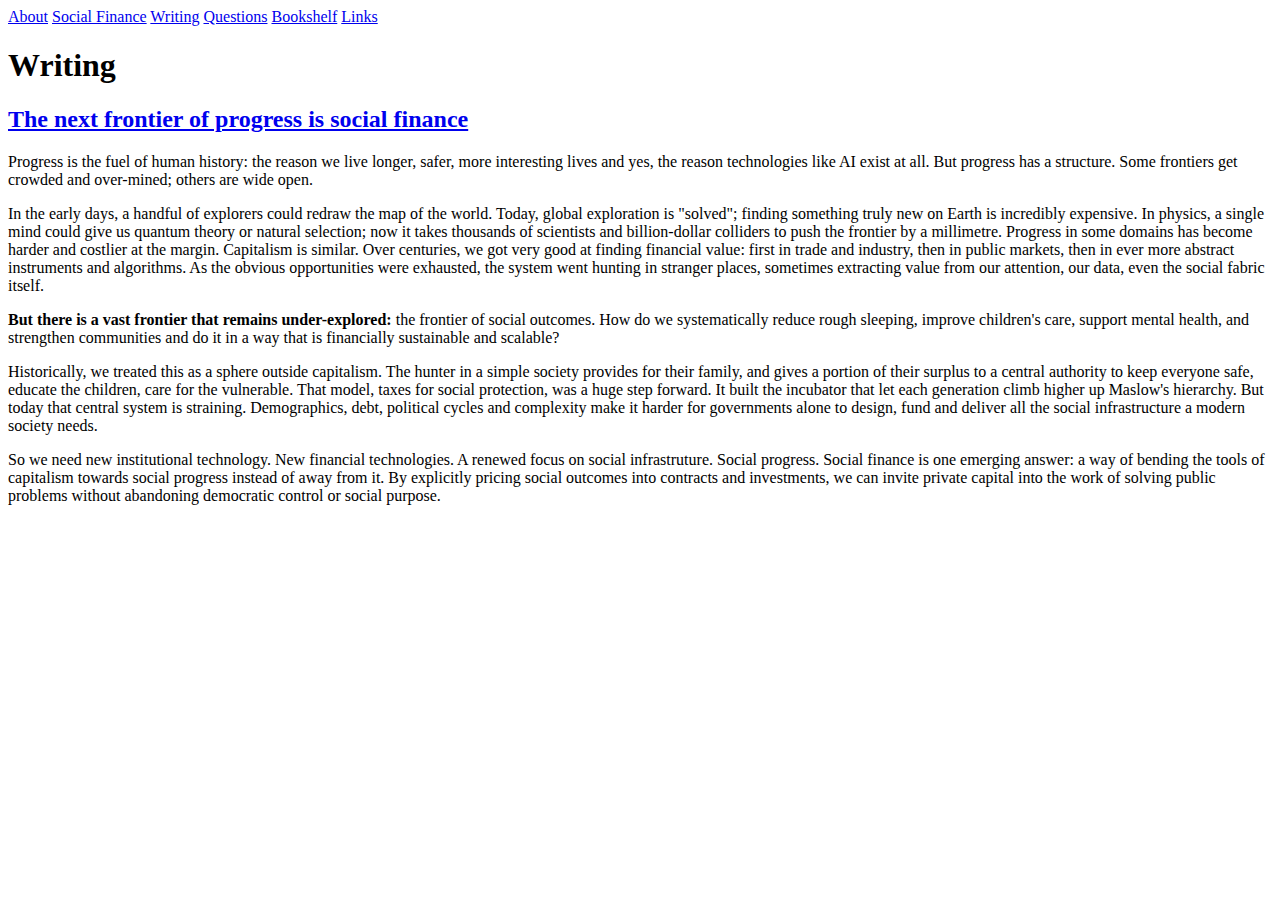
<file: writing.html>
<!DOCTYPE html>
<html lang="en">
<head>
  <meta charset="UTF-8">
  <title>Writing · Max Le Merle</title>
  <meta name="viewport" content="width=device-width, initial-scale=1">
  <link rel="stylesheet" href="styles.css">
</head>
<body>
  <header>
    <nav>
      <a href="index.html">About</a>
      <a href="social-finance.html">Social Finance</a>
      <a href="writing.html">Writing</a>
      <a href="questions.html">Questions</a>
      <a href="bookshelf.html">Bookshelf</a>
      <a href="links.html">Links</a>
    </nav>
  </header>

  <main>
    <h1>Writing</h1>
    
    <article>
      <h2><a href="essay-frontier-of-social-finance.html">The next frontier of progress is social finance</a></h2>
      <p>Progress is the fuel of human history: the reason we live longer, safer, more interesting lives and yes, the reason technologies like AI exist at all. But progress has a structure. Some frontiers get crowded and over-mined; others are wide open.</p>
      
      <p>In the early days, a handful of explorers could redraw the map of the world. Today, global exploration is "solved"; finding something truly new on Earth is incredibly expensive. In physics, a single mind could give us quantum theory or natural selection; now it takes thousands of scientists and billion-dollar colliders to push the frontier by a millimetre. Progress in some domains has become harder and costlier at the margin. Capitalism is similar. Over centuries, we got very good at finding financial value: first in trade and industry, then in public markets, then in ever more abstract instruments and algorithms. As the obvious opportunities were exhausted, the system went hunting in stranger places, sometimes extracting value from our attention, our data, even the social fabric itself.</p>

      <p><strong>But there is a vast frontier that remains under-explored:</strong> the frontier of social outcomes. How do we systematically reduce rough sleeping, improve children's care, support mental health, and strengthen communities and do it in a way that is financially sustainable and scalable?</p>

      <p>Historically, we treated this as a sphere outside capitalism. The hunter in a simple society provides for their family, and gives a portion of their surplus to a central authority to keep everyone safe, educate the children, care for the vulnerable. That model, taxes for social protection, was a huge step forward. It built the incubator that let each generation climb higher up Maslow's hierarchy. But today that central system is straining. Demographics, debt, political cycles and complexity make it harder for governments alone to design, fund and deliver all the social infrastructure a modern society needs.</p>

      <p>So we need new institutional technology. New financial technologies. A renewed focus on social infrastruture. Social progress. Social finance is one emerging answer: a way of bending the tools of capitalism towards social progress instead of away from it. By explicitly pricing social outcomes into contracts and investments, we can invite private capital into the work of solving public problems without abandoning democratic control or social purpose.</p>
    </article>
  </main>
</body>
</html>
</file>
<file: styles.css>

</file>
